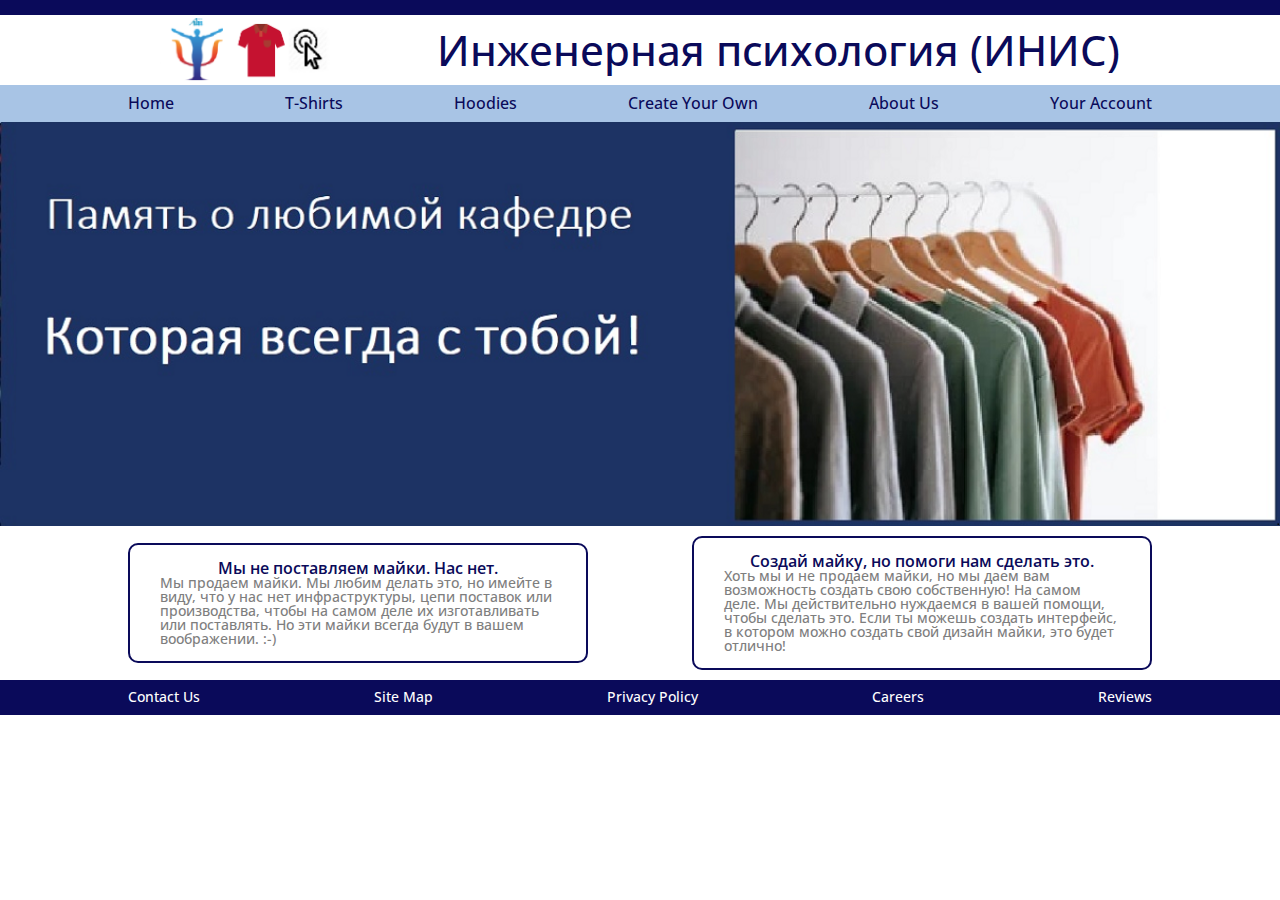
<file: index.html>
<!DOCTYPE html>
<html lang="en">
<head>
  <meta http-equiv="Content-Type" content="text/html; charset=UTF-8">
  <meta name="viewport" content="width=device-width,initial-scale=1,maximum-scale=1.0">
  <title>INIS LAB1 - Home</title>
  <link href="https://fonts.googleapis.com/css2?family=Catamaran:wght@200;500&family=Open+Sans&display=swap" rel="stylesheet">
  <link rel="stylesheet" type="text/css" href="style.css">
  <link rel="stylesheet" type="text/css" href="null.css">
</head>
<body>
  <script src="js.js"></script>
  <script src="shirts.js"></script>

  <div class="wrapper">
    <header>
      <div class="blue_line"></div>
      <div class="title">
        <img src="site_images/logo.png" alt="" class="title_img">
        <h2 class="title_inis">Инженерная психология (ИНИС)</h2>
      </div>
      <nav>
        <ul>
          <li><a href="index.html">Home</a></li>
          <li><a href="products.html">T-Shirts</a></li>
          <li><a href="not_implemented.html">Hoodies</a></li>
          <li><a href="INIS-lab2/index.html">Create Your Own</a></li>
          <li><a href="not_implemented.html">About Us</a></li>
          <li><a href="not_implemented.html">Your Account</a></li>
        </ul>
      </nav>
    </header>
    <div class="main-info">
      <img src="site_images/home.png" alt="">
      <div class="text-blocks">
        <div class="text-block">
          <h3>
            Мы не поставляем майки. Нас нет.
          </h3>
          <p>
            Мы продаем майки. Мы любим делать это, 
          но имейте в виду, что у нас нет инфраструктуры, 
          цепи поставок или производства, чтобы на самом деле их 
          изготавливать или поставлять. Но эти майки всегда 
          будут в вашем воображении. :-)
          </p>          
        </div>
        <div class="text-block">
          <h3>
            Создай майку, но помоги нам сделать это.
          </h3>
          <p>
            Хоть мы и не продаем майки, но мы даем вам возможность 
          создать свою собственную! На самом деле. Мы действительно 
          нуждаемся в вашей помощи, чтобы сделать это. Если ты 
          можешь создать интерфейс, в котором можно создать свой
          дизайн майки, это будет отлично!
          </p>          
        </div>
      </div>
    </div>
    <footer>
      <ul>
        <li><a href="not_implemented.html">Contact Us</a></li>
        <li><a href="not_implemented.html">Site Map</a></li>
        <li><a href="not_implemented.html">Privacy Policy</a></li>
        <li><a href="not_implemented.html">Careers</a></li>
        <li><a href="not_implemented.html">Reviews</a></li>
      </ul>
    </footer>
  </div>  
</body>
</html>
</file>
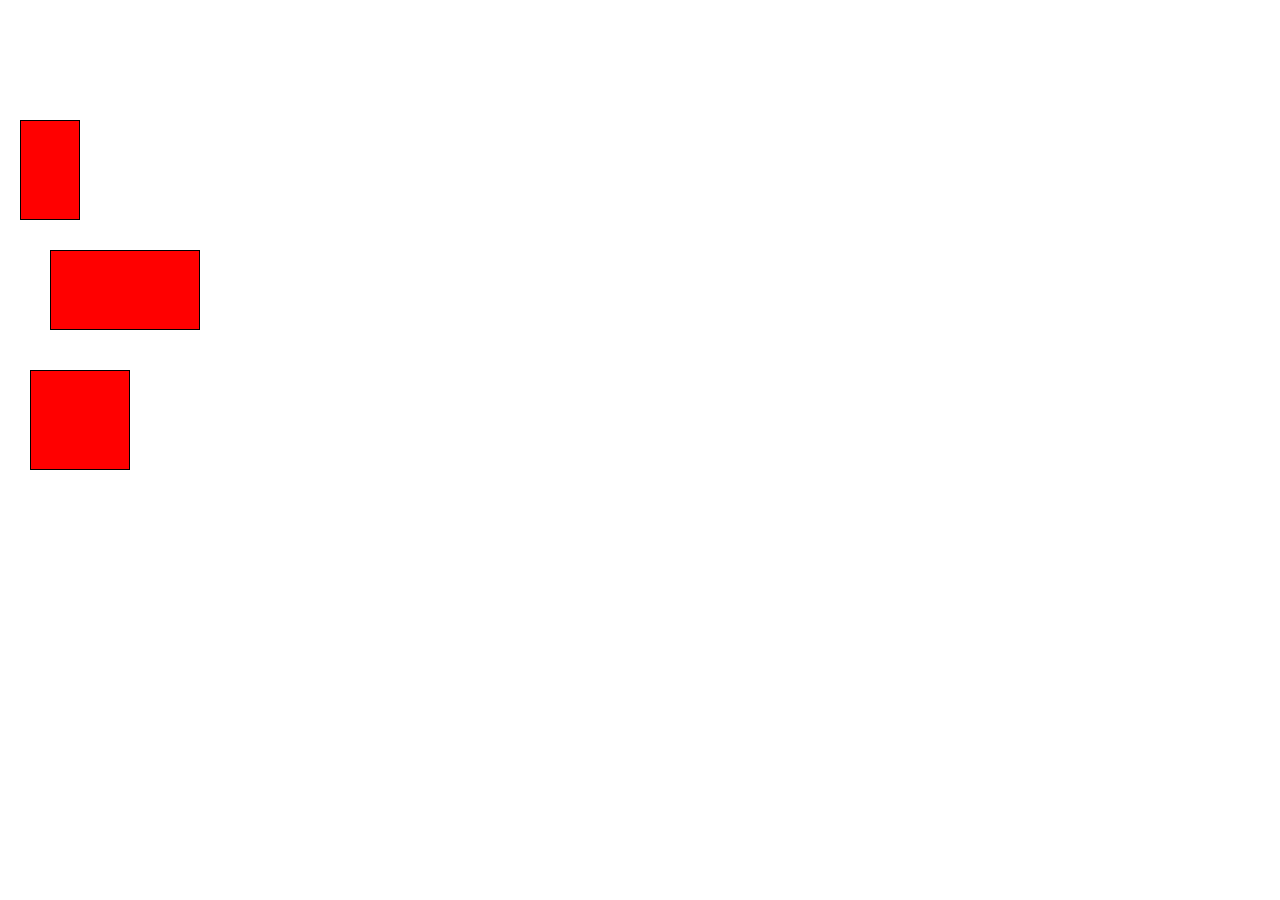
<file: INIS-lab2/index.html>
<!DOCTYPE html>
<html lang="en">
    <head>
        <meta charset="UTF-8">
        <meta name="viewport" content="width=device-width, user-scalable=no">
        <link rel="stylesheet" href="inputstyle.css">
        <title>HW2 SSUI</title>
    </head>
    <body>
        <div id="container">
            <div id="first-shape" class="target"></div>
            <div id="second-shape" class="target"></div>
            <div id="third-shape" class="target"></div>
        </div>
        <script src="inp.js"></script>
    </body>
</html>
</file>
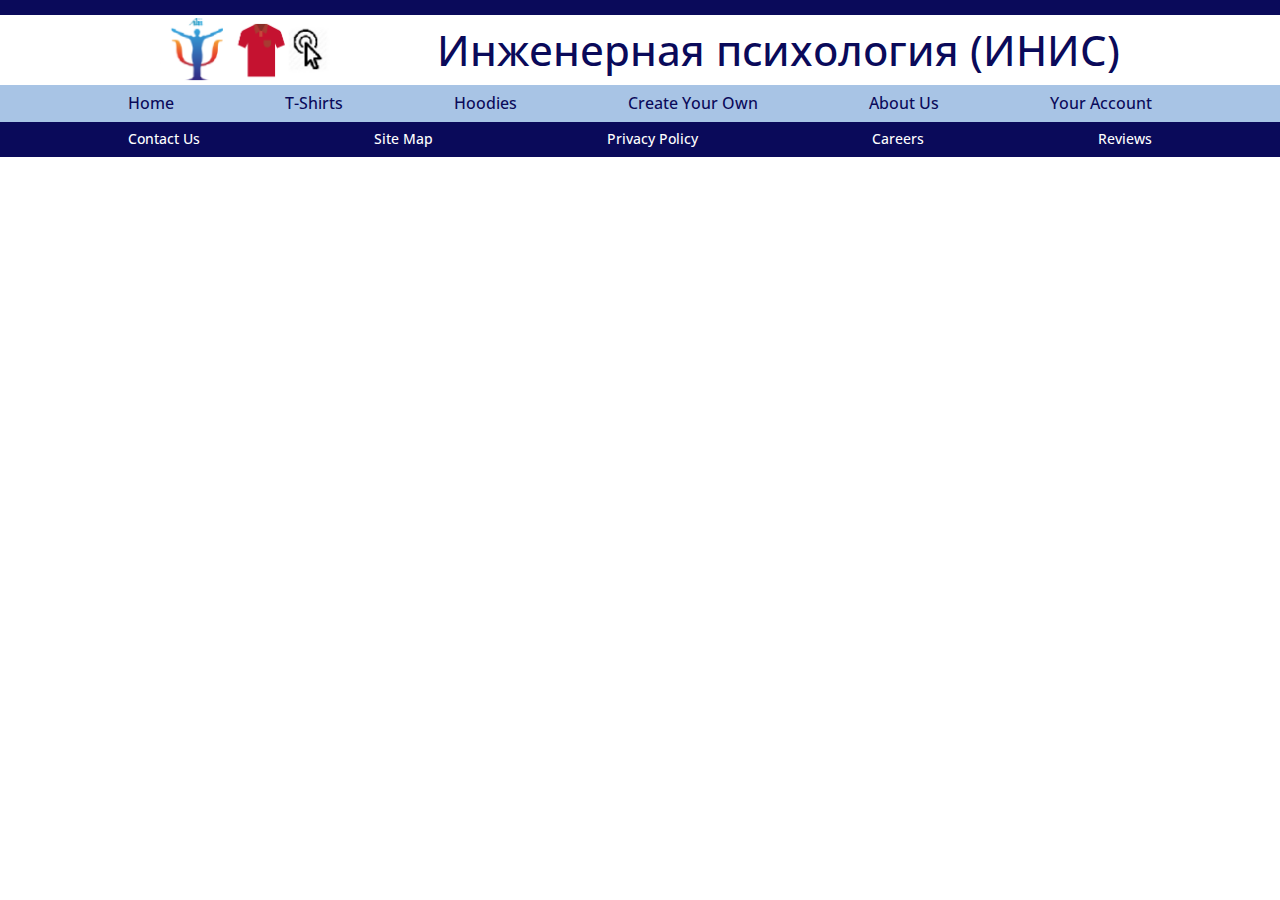
<file: details.html>
<!DOCTYPE html>
<html lang="en">
  <head>
    <meta http-equiv="Content-Type" content="text/html; charset=UTF-8">
    <meta name="viewport" content="width=device-width,initial-scale=1,maximum-scale=1.0">
    <title>INIS LAB1 - T-Shirts</title>
    <link href="https://fonts.googleapis.com/css2?family=Catamaran:wght@200;500&family=Open+Sans&display=swap" rel="stylesheet">
    <link rel="stylesheet" type="text/css" href="style.css">
    <link rel="stylesheet" type="text/css" href="null.css">
   <script src="js.js"></script>
  <script src="shirts.js"></script>
</head>
<body onload="initDetails()">
   <div class="wrapper">
    <header>
      <div class="blue_line"></div>
      <div class="title">
        <img src="site_images/logo.png" alt="" class="title_img">
        <h2 class="title_inis">Инженерная психология (ИНИС)</h2>
      </div>
      <nav>
        <ul>
          <li><a href="index.html">Home</a></li>
          <li><a href="products.html">T-Shirts</a></li>
          <li><a href="not_implemented.html">Hoodies</a></li>
          <li><a href="not_implemented.html">Create Your Own</a></li>
          <li><a href="not_implemented.html">About Us</a></li>
          <li><a href="not_implemented.html">Your Account</a></li>
        </ul>
      </nav>
    </header>
    <div class="details-grid" >

    </div>  
    <footer>
      <ul>
        <li><a href="not_implemented.html">Contact Us</a></li>
        <li><a href="not_implemented.html">Site Map</a></li>
        <li><a href="not_implemented.html">Privacy Policy</a></li>
        <li><a href="not_implemented.html">Careers</a></li>
        <li><a href="not_implemented.html">Reviews</a></li>
      </ul>
    </footer>
  </div>  
</body>
</html>


<!--
        
      <div class="product_main-block">
        <img src="shirt_images/car-blue-front.png" alt="">
        <div class="detailes">
          <div class="detailes_price">$10.99</div>
          <div class="detailes_text">Type funny text</div>
          <div class="side-buttons">
            <div>Side:</div>
            <button>Front</button>
            <button>Back</button>
          </div>
          <div class="color-buttons">
            <div>Color:</div>
            <button>White</button>
            <button>Blue</button>
            <button>Green</button>
            <button>Yellow</button>
            <button>Red</button>
          </div>
        </div>
      </div>
-->
</file>
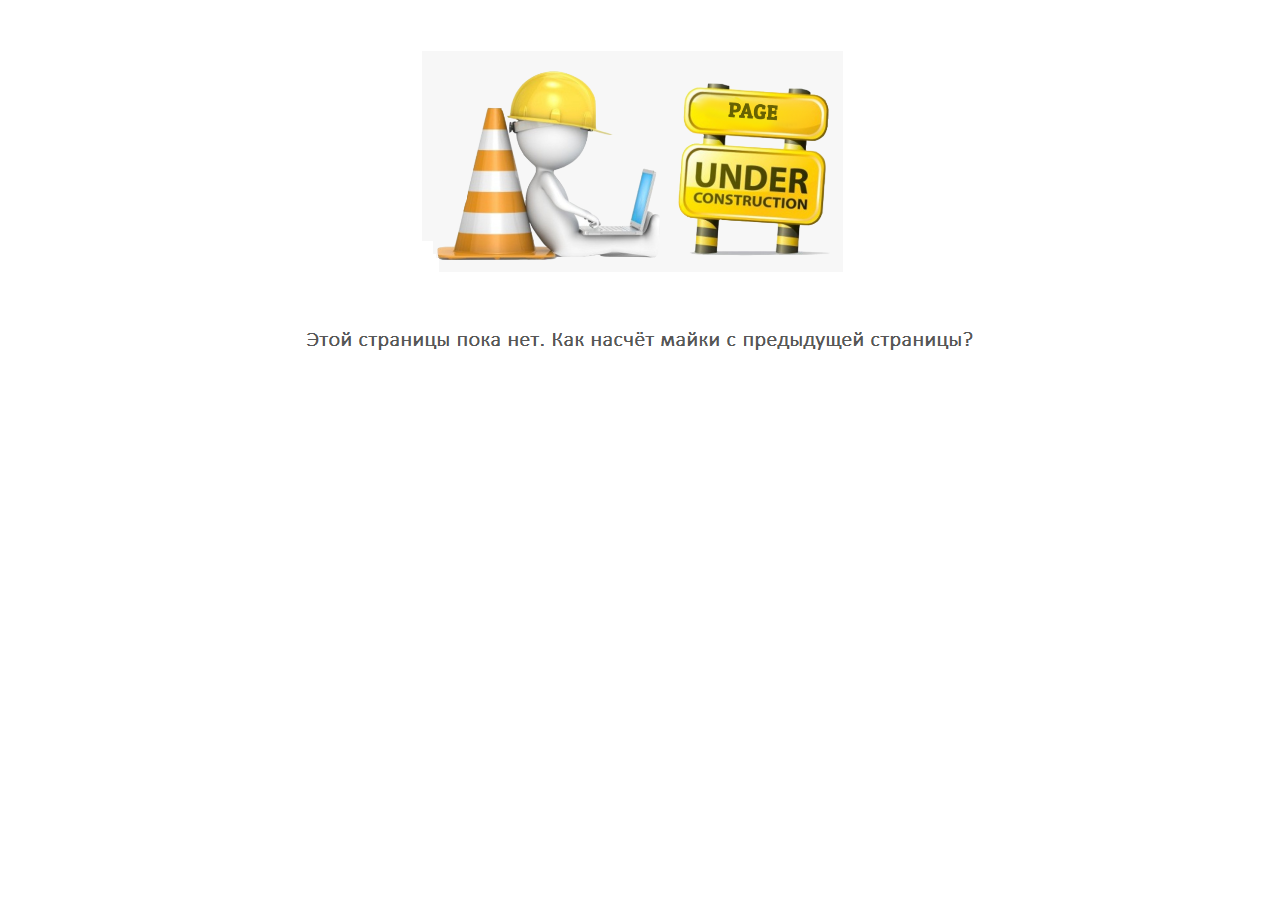
<file: not_implemented.html>
<!DOCTYPE html>
<html lang="en">
<head>
  <meta charset="utf-8">
  <meta name="viewport" content="width=device-width, initial-scale=1.0">
  <title>INIS LAB1 - Not Implemented</title>
  <link href="https://fonts.googleapis.com/css2?family=Catamaran:wght@200;500&family=Open+Sans&display=swap" rel="stylesheet">
  <link rel="stylesheet" type="text/css" href="style.css">
</head>
<body>
  <center>
  <img  src="examples/lab1-not_implemented.png" alt="" class="not_found">
</center>
</body>
</html>
</file>
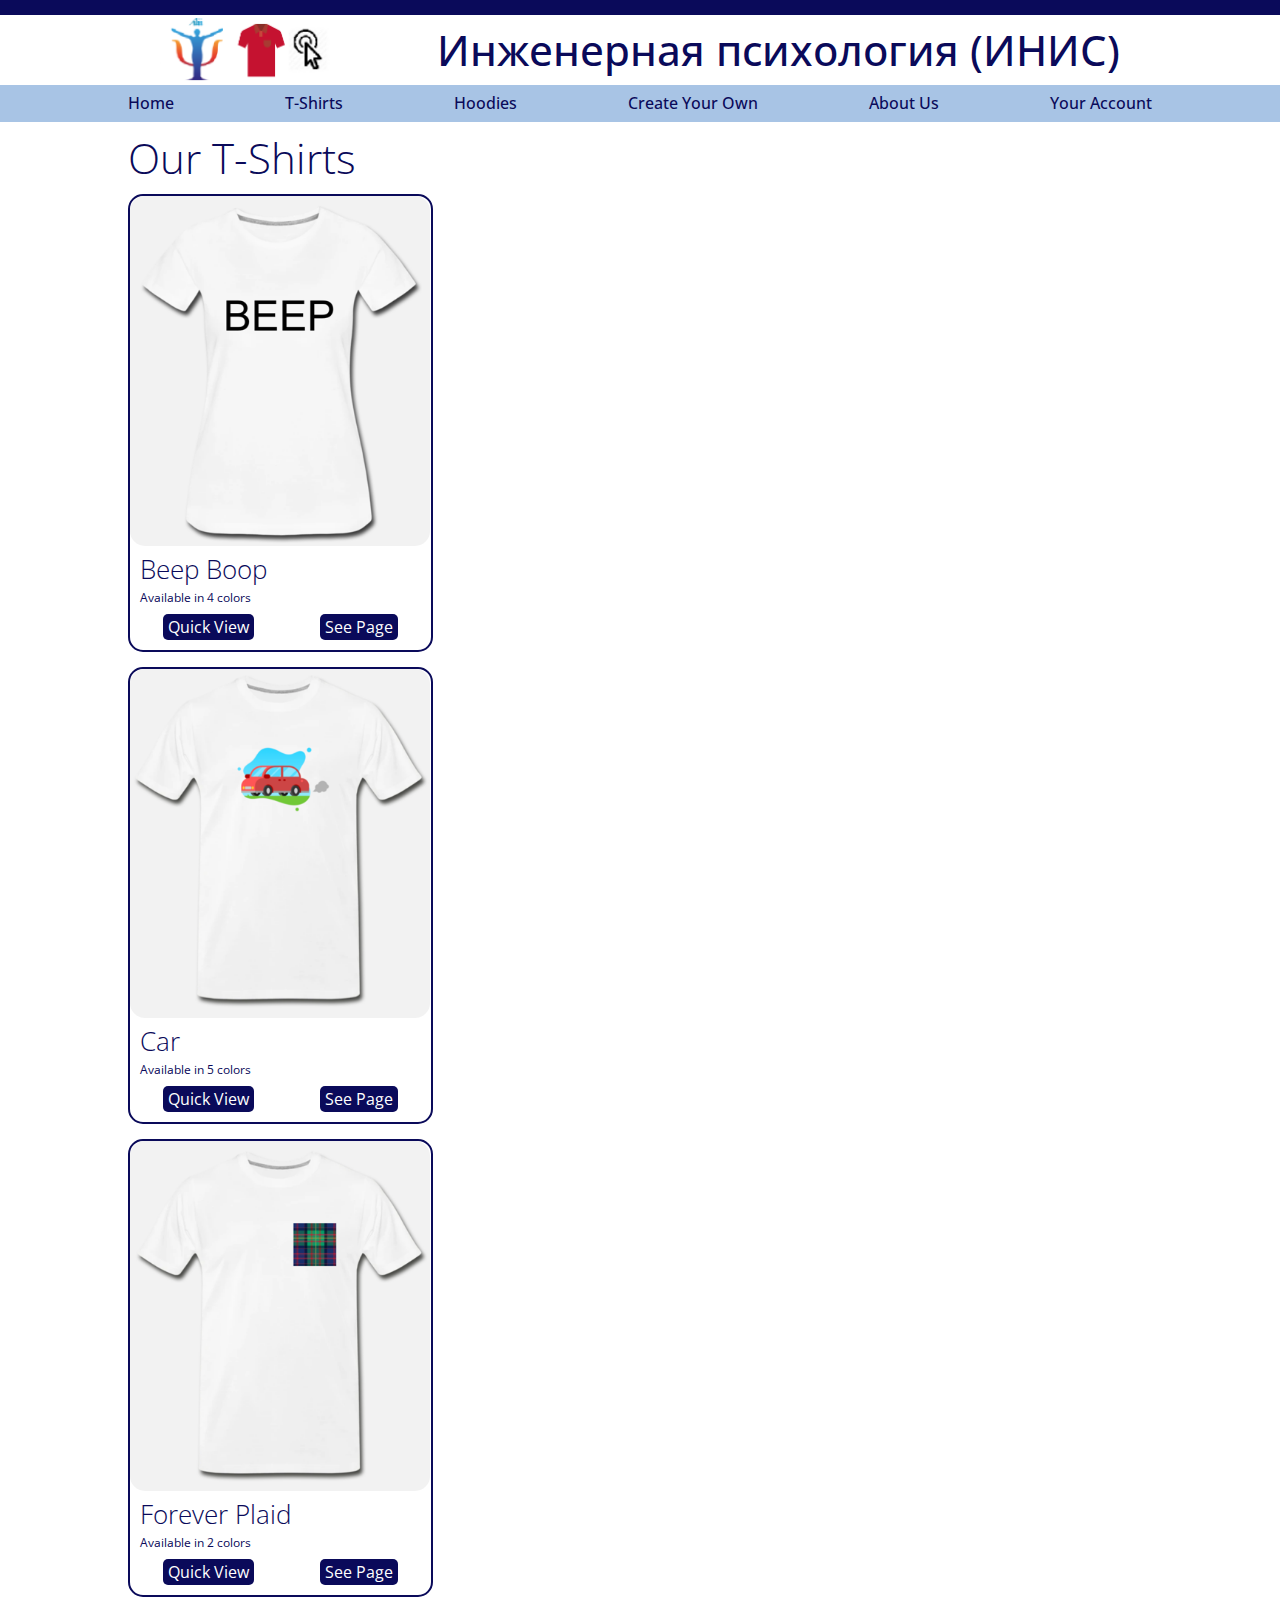
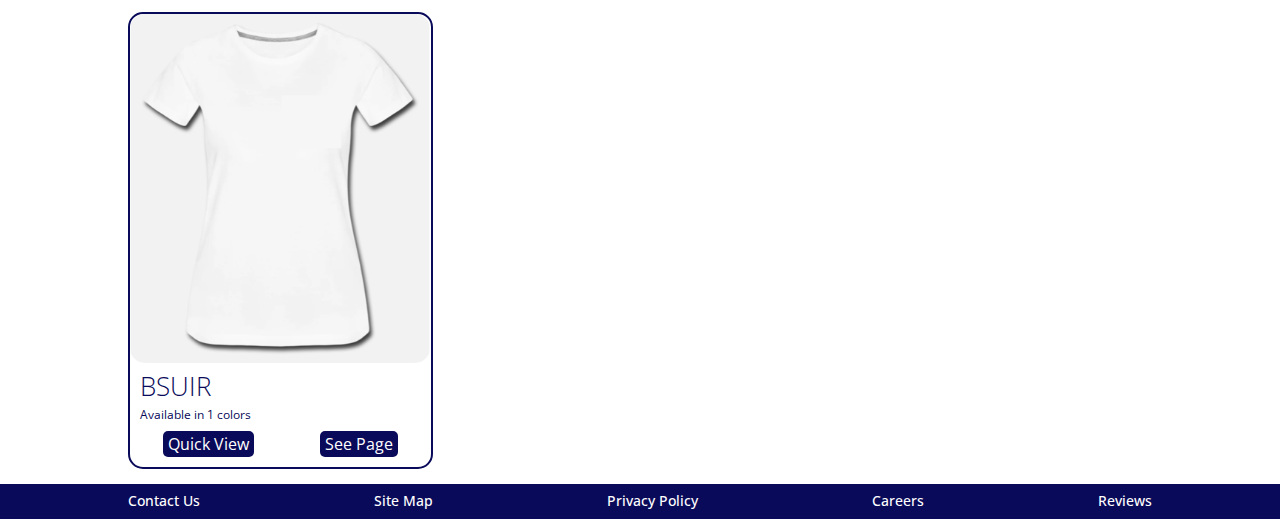
<file: products.html>
<!DOCTYPE html>
<html lang="en">
  <head>
    <meta http-equiv="Content-Type" content="text/html; charset=UTF-8">
    <meta name="viewport" content="width=device-width,initial-scale=1,maximum-scale=1.0">
    <title>INIS LAB1 - T-Shirts</title>
    <link href="https://fonts.googleapis.com/css2?family=Catamaran:wght@200;500&family=Open+Sans&display=swap" rel="stylesheet">
    <link rel="stylesheet" type="text/css" href="style.css">
    <link rel="stylesheet" type="text/css" href="null.css">
  <script src="js.js"></script>
  <script src="shirts.js"></script>
</head>
<body onload="initProducts()">

  <div class="wrapper">
    <header>
      <div class="blue_line"></div>
      <div class="title">
        <img src="site_images/logo.png" alt="" class="title_img">
        <h2 class="title_inis">Инженерная психология (ИНИС)</h2>
      </div>
      <nav>
        <ul>
          <li><a href="index.html">Home</a></li>
          <li><a href="not_implemented.html">T-Shirts</a></li>
          <li><a href="not_implemented.html">Hoodies</a></li>
          <li><a href="not_implemented.html">Create Your Own</a></li>
          <li><a href="not_implemented.html">About Us</a></li>
          <li><a href="not_implemented.html">Your Account</a></li>
        </ul>
      </nav>
    </header>
    <div class="t-shirts">
      <h3 id="page-title">Our T-Shirts</h3>
      </div>
    </div>
    
    <footer>
      <ul>
        <li><a href="not_implemented.html">Contact Us</a></li>
        <li><a href="not_implemented.html">Site Map</a></li>
        <li><a href="not_implemented.html">Privacy Policy</a></li>
        <li><a href="not_implemented.html">Careers</a></li>
        <li><a href="not_implemented.html">Reviews</a></li>
      </ul>
    </footer>
  </div>  
</body>
</html>

<!--    <div class="quickview_block">
      <div class="quickview">
        <img src="shirt_images/car-white-front.png" alt="" class="front">
        <img src="shirt_images/car-white-back.png" alt="" class="front">
        <div class="quickview_text-block">
          <h4 class="quickview_name">Car</h4>
          <p class="quickview_price">$10.99</p>
          <button>Close</button>
        </div>
      </div>
    </div>-->
</file>
<file: style.css>
.wrapper{
    max-width: 100%;
}
.blue_line{
    background-color: rgb(10, 10, 90);
    height: 15px;
}
.title{
    width: 75%;
    display: flex;
    justify-content: space-between;
    align-items: center;
    margin: 0 auto;
}
.title_inis{
    font: 500 42px/100% 'Open Sans', sans-serif;
    color: rgb(10, 10, 90);
}
.title_img{
    height: 70px;
}
nav{
    background-color: rgba(83, 139, 204, 0.507);
}
nav ul{
    max-width: 80%;
    display: flex;
    justify-content: space-between;
    align-items: center;
    margin: 0 auto;
    padding: 10px 0;
}
nav ul li a{
    color: rgb(10, 10, 90);
    font: 500 16px/100% 'Open Sans', sans-serif;
}
.main-info img{
    width: 100%;
}
.text-blocks{
    max-width: 80%;
    display: flex;
    justify-content: space-between;
    align-items: center;
    margin: 10px auto 0;
}
.text-block{
    max-width: 460px;
    padding: 15px 30px;
    border: solid 2px rgb(10, 10, 90);
    border-radius: 10px;
    margin-bottom: 10px;
}
.text-block h3{
    text-align: center;
    font: 600 16px/100% 'Open Sans', sans-serif;
    color: rgb(10, 10, 90);
}
.text-block p{
    font: 500 14px/100% 'Open Sans', sans-serif;
    color: rgb(126, 126, 126);
}
footer{
    background-color: rgb(10, 10, 90);
   
}

footer ul{
    max-width: 80%;
    display: flex;
    justify-content: space-between;
    align-items: center;
    margin: 0 auto;
    padding: 10px 0;
}
footer ul li a{
    color:white;
    font: 500 14px/100% 'Open Sans', sans-serif;
}



/*         МАЙКИ         МАЙКИ           МАЙКИ         */



.t-shirts{
    max-width: 80%;
    margin: 0 auto;
}
.t-shirts h3{
    font: 300 42px/100% 'Open Sans', sans-serif;
    color: rgb(10, 10, 90);
    padding-top: 15px;
}
.t-shirts_blocks{
    display: flex;
    justify-content: space-between;
    align-items: center;
    flex-wrap: wrap;
    margin: 0 auto;
}
.t-shirts_block{
    max-width: 305px;
    border: solid 2px rgb(10, 10, 90);
    border-radius: 15px;
    margin: 15px 0;
}
.t-shirts_block img{
    width: 300px;
    border-radius: 15px;
}
.t-shirts_title{
    font: 300 26px/100% 'Open Sans', sans-serif;
    color: rgb(10, 10, 90);
    padding: 10px 0;
    margin-left: 10px;
}
.t-shirts_text{
    font: 12px/100% 'Open Sans', sans-serif;
    color: rgb(10, 10, 90);
    padding:0 0 10px 10px;
} 
.buttons-block{
    display: flex;
    justify-content: space-around;
    align-items: center;
    margin: 0 auto 10px;
}
.t-shirts_block a{
    font: 16px/100% 'Open Sans', sans-serif;
    color: #fff;
    padding: 5px;
    background-color: rgb(10, 10, 90);
    border-radius: 5px;
}
.quickview_block{
    background-color: rgba(10, 10, 90, 0.507);
}
.quickview{
    max-width: 80%;
    display: flex;
    flex-direction: row;
    align-items: center;
    margin: 0 auto;
    padding: 10px 0;
}
.quickview img{
    width: 150px;
}
.quickview_text-block{
    margin-left: 10px;
}
.quickview_name{
    font: 26px/100% 'Open Sans', sans-serif;
    color: rgb(10, 10, 90);
    padding-bottom: 5px;
}
.quickview_price{
    font: 20px/100% 'Open Sans', sans-serif;
    color: rgb(10, 10, 90);
    padding-bottom: 35px;
}
.quickview_text-block button{
    font: 16px/100% 'Open Sans', sans-serif;
    color: #fff;
    padding: 5px;
    background-color: rgb(10, 10, 90);
    border-radius: 5px;
}
.quickview_block{
    display: none;
}
/* .car-button .quickview_block{
    display: block;
} */

/*    detailes   detailes   detailes  */
.product{
    max-width: 80%;
    margin: 0 auto;
}
.product h3{
    font: 300 26px/100% 'Open Sans', sans-serif;
    color: rgb(10, 10, 90);
    padding: 10px 0;
    margin: 20px 0 10px;
}
.product_main-block{
    display: flex;
    flex-direction: row;
    margin-bottom: 30px;
}
.product_main-block img{
    width: 300px;
}
.details-grid{
    max-width: 90%;
    margin: 0 auto;    
}
.details-grid-item{
    display: flex;
    flex-direction: row;
}
.detailes{
    display: flex;
    flex-direction: column;
    margin-left: 20px;
}
.details-grid h3{
    font: 300 42px/100% 'Open Sans', sans-serif;
}
.detailes_price{
    font: 600 26px/100% 'Open Sans', sans-serif;
    color: rgb(10, 10, 90);
    padding: 10px 0;
}
.detailes_text{
    font: 600 14px/100% 'Open Sans', sans-serif;
    color: rgb(10, 10, 90);
    padding: 10px 0;
}
.items{
    display: flex;
    flex-direction: row;
    align-items: center;
    font: 300 16px/100% 'Open Sans', sans-serif;
}
.items p{
    color: gray;
    padding-right: 5px;
}
.items:first-child a{
    color: #fff;
    background-color: rgb(10, 10, 90);
    border: 3px solid rgb(10, 10, 90);
    border-radius: 5px;
    padding: 2px;
    margin-right: 5px;
}
.items{
    display: flex;
    flex-direction: row;
    align-items: center;
    margin-top: 5px;
    font: 300 16px/100% 'Open Sans', sans-serif;
}
.items p{
    color: gray;
    padding-right: 5px;
}
.items a{
    color: rgb(10, 10, 90);
    border: 3px solid rgb(10, 10, 90);
    border-radius: 5px;
    padding: 2px;
    margin-right: 5px;
}
</file>
<file: null.css>
* {
  padding: 0;
  margin: 0;
  border: 0;
}

*, *:before, *:after {
  -webkit-box-sizing: border-box;
  box-sizing: border-box;
}

:focus, :active {
  outline: none;
}

a:focus, a:active {
  outline: none;
}

nav, footer, header, aside {
  display: block;
}

html, body {
  height: 100%;
  width: 100%;
  line-height: 1;
  font-size: 14px;
  -ms-text-size-adjust: 100%;
  -moz-text-size-adjust: 100%;
  -webkit-text-size-adjust: 100%;
}

input, button, textarea {
  font-family: inherit;
}

input::-ms-clear {
  display: none;
}

button {
  cursor: pointer;
}

button::-moz-focus-inner {
  padding: 0;
  border: 0;
}

a, a:visited {
  text-decoration: none;
}

a:hover {
  text-decoration: none;
}

ul li {
  list-style: none;
}

img {
  vertical-align: top;
}

h1, h2, h3, h4, h5, h6 {
  font-size: inherit;
  font-weight: 400;
}
</file>
<file: INIS-lab2/inputstyle.css>
html {
  touch-action: none;

  -moz-user-select: none;
  -khtml-user-select: none;
  -webkit-user-select: none;
  user-select: none;
}

body {
  margin: 0;
  touch-action: none;
}

#workspace {
  width: 100vw;
  height: 100vh;
  position: relative;
  background-color: rgb(226, 226, 226);
  overflow: hidden;
}

.target {
  border: 1px solid black;
  position: absolute;
  box-sizing: border-box;
  background-color: red;
}

#first-shape {
  top: 120px;
  left: 20px;
  width: 60px;
  height: 100px;
}

#second-shape {
  top: 250px;
  left: 50px;
  width: 150px;
  height: 80px;
}

#third-shape {
  top: 370px;
  left: 30px;
  width: 100px;
  height: 100px;
}
</file>
